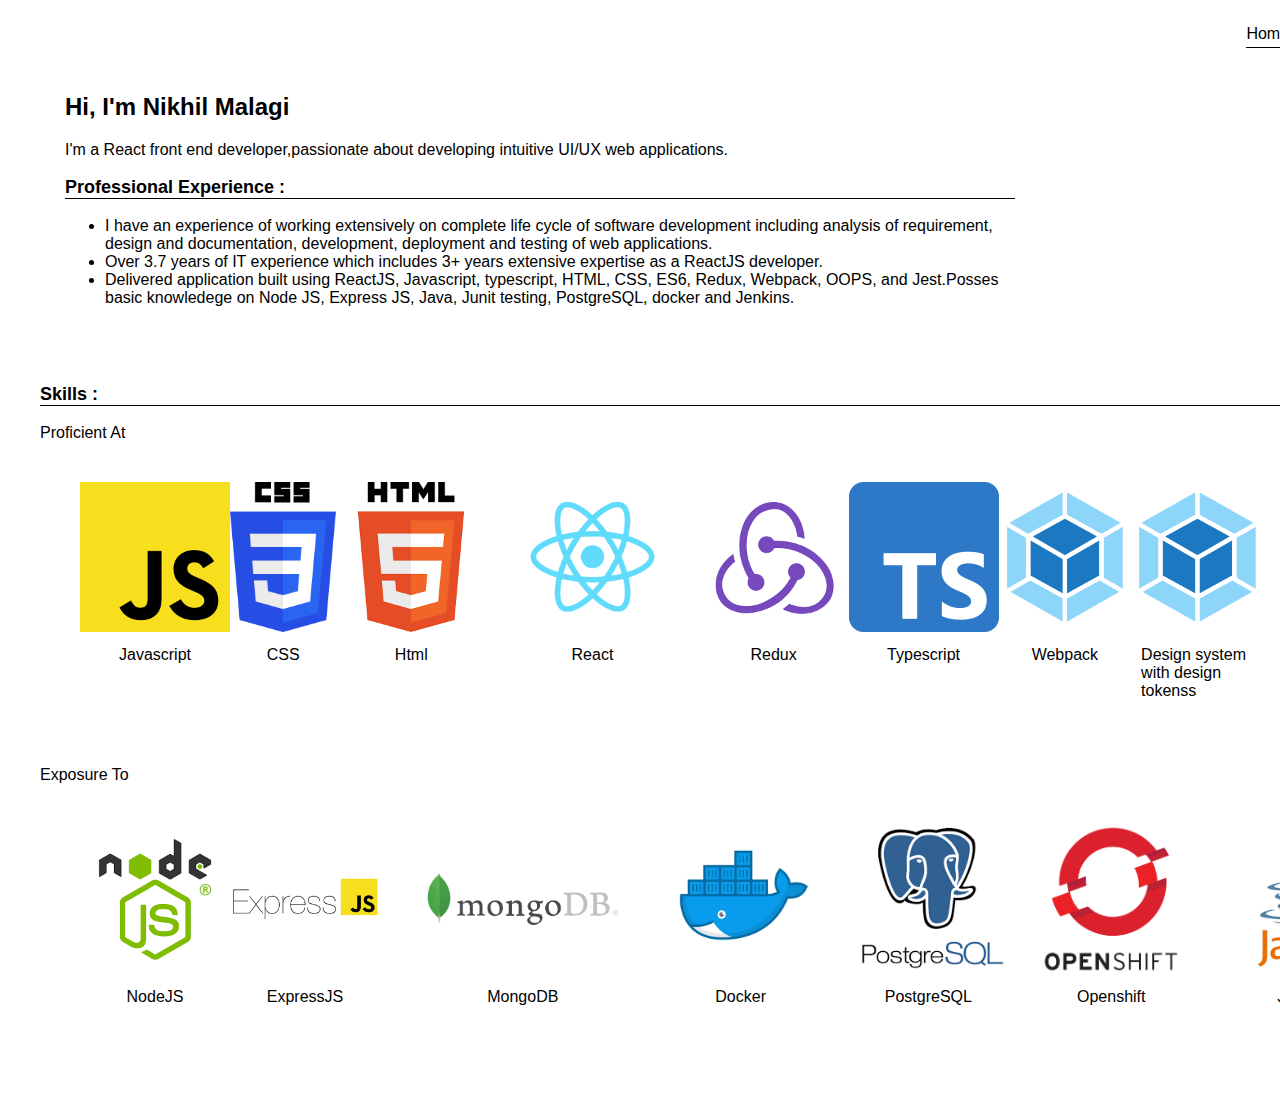
<file: index.html>
<!DOCTYPE html>
<html>
    <head>
        <meta charset="utf-8" />
        <link href="https://fonts.googleapis.com/css?family=Lato" rel="stylesheet">
        <link rel="stylesheet" href="styles.css">
        <title>MyPortfolio</title>
    </head>
    <body>
        <div class="container">
            <div class="nav-wrapper">
              <div class="right-side">
                <div class="nav-link-wrapper active-nav-link">
                  <a href="index.html">Home</a>
                </div>
        
                <div class="nav-link-wrapper">
                  <a href="profile.html">Profile</a>
                </div>
                <div class="nav-link-wrapper">
                  <a href="resume.html">Resume</a>
                </div>
              </div>
      
            </div>
        
            <div class="intro-wrapper">
              <div class="intro-items-wrapper">
                <div class="intro-img-background" style="background-image:url(images/dwight.jpg)"></div>
                  <div class="intro-content">
                    <div style="flex-grow:1;"><h2>Hi, I'm Nikhil Malagi</h2><div>I'm a React front end developer,passionate about developing intuitive UI/UX web applications.</div></div>
                    <div style="flex-grow:2;">
                      <div><h3 class="section-header">Professional Experience : </h3></div>
                      <p class="line-break"></p>
                      <ul><li>I have an experience of working extensively on complete life cycle of software development including analysis of requirement, design and documentation, development, deployment and testing of web applications.</li><li>Over 3.7 years of IT experience which includes 3+ years extensive expertise as a ReactJS developer.</li><li>Delivered application built using ReactJS, Javascript, typescript, HTML, CSS, ES6, Redux, Webpack, OOPS, and Jest.Posses basic knowledege on Node JS, Express JS, Java, Junit testing, PostgreSQL, docker and Jenkins.</li></ul>
                    </div>
                  </div>
              </div> 
            </div>
          <br>
          <div class="portfolio-item-wrapper">
            <div><h3 class="section-header">Skills : </h3></div>
            <p class="line-break"></p>
            <div>Proficient At</div>
            <div class="skills-wrapper">
              <div>
                <img class="skills-img" src="images/JS.png">
                <div class="skills-text">Javascript</div>
              </div>
              <div>
                <img class="skills-img" src="images/CSS.png">
                <div class="skills-text">CSS</div>
              </div>
              <div>
                <img class="skills-img" src="images/html.png">
                <div class="skills-text">Html</div>
              </div>
              <div>
                <img class="skills-img" src="images/React.png">
                <div class="skills-text">React</div>
              </div>
              <div>
                <img class="skills-img" src="images/Redux.png">
                <div class="skills-text">Redux</div>
              </div>
              <div>
                <img class="skills-img" src="images/Typescript.png">
                <div class="skills-text">Typescript</div>
              </div>
              <div>
                <img class="skills-img" src="images/Webpack.png">
                <div class="skills-text">Webpack</div>
              </div>
              <div>
                <img class="skills-img" src="images/Webpack.png">
                <div class="skills-text">Design system with design tokenss</div>
              </div>
              <div>
                <img class="skills-img" src="images/Webpack.png">
                <div class="skills-text">PWA</div>
              </div>
            </div>
            <p class="line-break"></p>
            <div>Exposure To</div>
            <div class="skills-wrapper">
              <div>
                <img class="skills-img" src="images/NodeJS.png">
                <div class="skills-text">NodeJS</div>
              </div>
              <div>
                <img class="skills-img" src="images/ExpressJS.png">
                <div class="skills-text">ExpressJS</div>
              </div>
              <div>
                <img class="skills-img" src="images/Mongo.png">
                <div class="skills-text">MongoDB</div>
              </div>
              <div>
                <img class="skills-img" src="images/docker.png">
                <div class="skills-text">Docker</div>
              </div>
              <div>
                <img class="skills-img" src="images/Postgres.png">
                <div class="skills-text">PostgreSQL</div>
              </div>
              <div>
                <img class="skills-img" src="images/Openshift.png">
                <div class="skills-text">Openshift</div>
              </div>
              <div>
                <img class="skills-img" src="images/Java.png">
                <div class="skills-text">Java</div>
              </div>
            </div>
          </div>
    </body>

   
</html>
</file>
<file: styles.css>
body {
  min-height: 100vh;
  font-family: sohne, "Helvetica Neue", Helvetica, Arial, sans-serif;
  font-size: 16px;
  margin: 0px;
}

.container {
  display: grid;
  grid-template-columns: 1fr;
  padding: 25px 40px 40px 40px;
}

.resume-container {
  height: 100vh;
}

.section-header {
  font-size: 18px;
  border-bottom: 1px solid black;
}

.intro-wrapper {
  margin: 25px;
}

.nav-wrapper {
  display: flex;
  justify-content: flex-end;
}

.right-side {
  display: flex;
  width: 15%;
  justify-content: space-around;
}

.nav-wrapper > .left-side > div {
  margin-right: 20px;
  text-transform: uppercase;
  font-size: 0.9rem;
}

.nav-link-wrapper {
  height: 22px;
  border-bottom: 1px solid transparent;
  transition: border-bottom 0.5s;
}

.line-breakp {
  height: 10px;
}

.active-nav-link {
  border-bottom: 1px solid black;
}

.active-nav-link a {
  color: black !important;
}

.nav-link-wrapper a {
  color: #8a8a8a;
  text-decoration: none;
  transition: color 0.5s;
}

.nav-link-wrapper:hover {
  border-bottom: 1px solid black;
}

.nav-link-wrapper a:hover {
  color: black;
}

.portfolio-items-wrapper {
  display: flex;
  /* grid-template-columns: 1fr 1fr 1fr; */
}

.portfolio-item-wrapper {
  position: relative;
}

.portfolio-img-background {
  background-size: contain;
  background-position: center;
  background-repeat: no-repeat;
  height: 300px;
  width: 25%;
}

.skills-wrapper {
  padding: 40px;
  display: flex;
  justify-content: space-evenly;
}
.skills-img {
  height: 150px;
}

.skills-text {
  padding: 10px;
  display: flex;
  justify-content: center;
}

.intro-content {
  display: flex;
  flex-flow: column;
  width: 70%;
}

.img-text-wrapper {
  position: absolute;
  top: 0;
  display: flex;
  flex-direction: column;
  justify-content: center;
  align-items: center;
  height: 100%;
  text-align: center;
  padding-left: 100px;
  padding-right: 100px;
}

.img-text-wrapper .subtitle {
  transition: 1s;
  color: transparent;
}

.image-blur {
  transition: 1s;
  filter: brightness(10%);
}

.img-text-wrapper:hover .subtitle {
  color: lightseagreen;
  font-weight: 600;
}

.logo-wrapper img {
  width: 50%;
  margin-bottom: 20px;
}

.two-column-wrapper {
  display: grid;
  grid-template-columns: 1fr 1fr;
}

.profile-image-wrapper img {
  width: 100%;
}

.profile-content-wrapper {
  padding: 30px;
}

.profile-content-wrapper h1 {
  color: lightseagreen;
}
</file>
